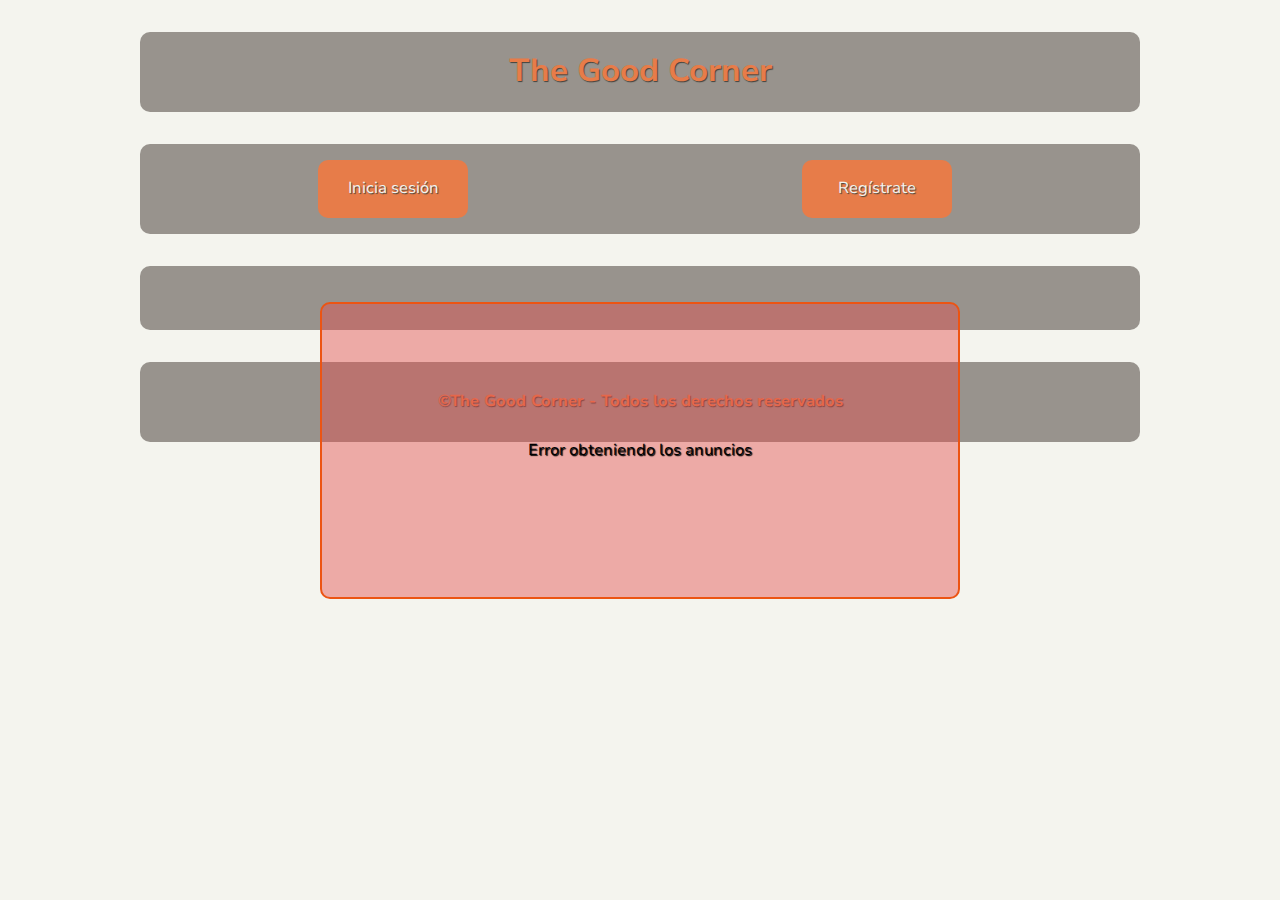
<file: index.html>
<!DOCTYPE html>
<html lang="en">
  <head>
    <meta charset="UTF-8">
    <meta name="viewport" content="width=device-width, initial-scale=1.0">
    <link rel="shortcut icon" href="./images/theGoodCorner.png" type="image/x-icon">
    <link rel="stylesheet" href="styles/normalize.css">
    <link rel="stylesheet" href="styles/main-style.css">
    <link rel="stylesheet" href="ads-list/ads-list.css">
    <link rel="stylesheet" href="spinner/spinner.css">
    <link rel="stylesheet" href="session/session.css">
    <link rel="stylesheet" href="notifications/notifications.css">
    <title>The Good Corner</title>
  </head>

  <body>
    <header>
      <a href="index.html">
        <h1>The Good Corner</h1>
      </a>
    </header>

  
    <nav id="session"></nav>
    <section class="notifications-container"></section>

    <section class="ads-list">
      <div id="spinner" class="hidden"></div>
    </section>

    

    <footer>
      <p>&#169;The Good Corner - Todos los derechos reservados</p>
    </footer>
    <script type="module" src="./index.js"></script>
  </body>

</html>
</file>
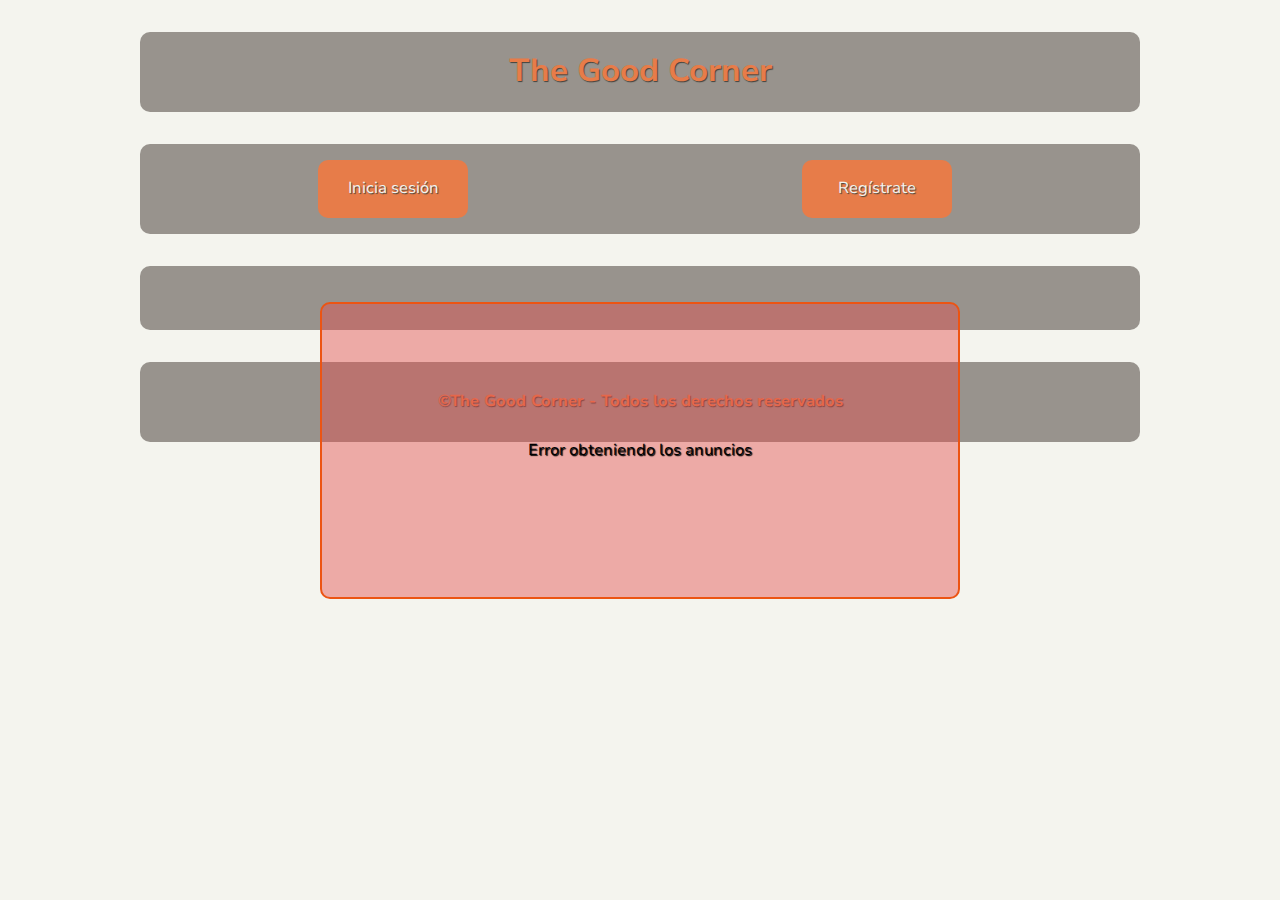
<file: create-ad.html>
<!DOCTYPE html>
<html lang="en">
<head>
  <meta charset="UTF-8">
  <meta name="viewport" content="width=device-width, initial-scale=1.0">
  <link rel="shortcut icon" href="./images/theGoodCorner.png" type="image/x-icon">
  <link rel="stylesheet" href="styles/normalize.css">
  <link rel="stylesheet" href="styles/main-style.css">
  <link rel="stylesheet" href="/notifications/notifications.css">
  <link rel="stylesheet" href="/spinner/spinner.css">
  <title>The Good Corner - Crear Anuncio</title>

</head>
<body>
  <header>
    <a href="index.html">
      <h1>The Good Corner</h1>
    </a>
  </header>

  <div class="create-ad">
    <h2>Crear anuncio</h2>
    <section class="notifications-container"></section>

    <form class="create-form">
      <section id="spinner"></section>

      <div class="form-fields">
        <label for="name">Nombre del producto:</label>
        <input type="text" id="name" name="name" required>
      </div>

      <div class="form-fields">
        <label for="price">Precio:</label>
        <input type="text" id="price" name="price" pattern="^[0-9]{0,12}([.][0-9]{2,2})?$" required>
      </div>

      <div class="form-fields">
        <label for="onSale">Venta / Compra:</label>
        <select name="onSale" id="onSale">
          <option value="true" selected>Se vende</option>
          <option value="false">Se compra</option>
        </select>
      </div>

      <div class="form-fields">
        <label for="description">Descripción del producto:</label>
        <textarea name="description" id="description" rows="4" cols="50" maxlength="200" placeholder="Máximo 200 caracteres" required></textarea>
      </div>

      <div class="form-fields">
        <label for="image">Foto del producto</label>
        <input type="text" id="image" name="image" placeholder="URL imagen (opcional)">
      </div>

      <button type="submit" class="btn form__btn">Crear Anuncio</button>
    </form>
  </div>
  <footer>
    <p>&#169;The Good Corner - Todos los derechos reservados</p>
  </footer>

  <script type="module" src="create-ad.js"></script>
</body>
</html>
</file>
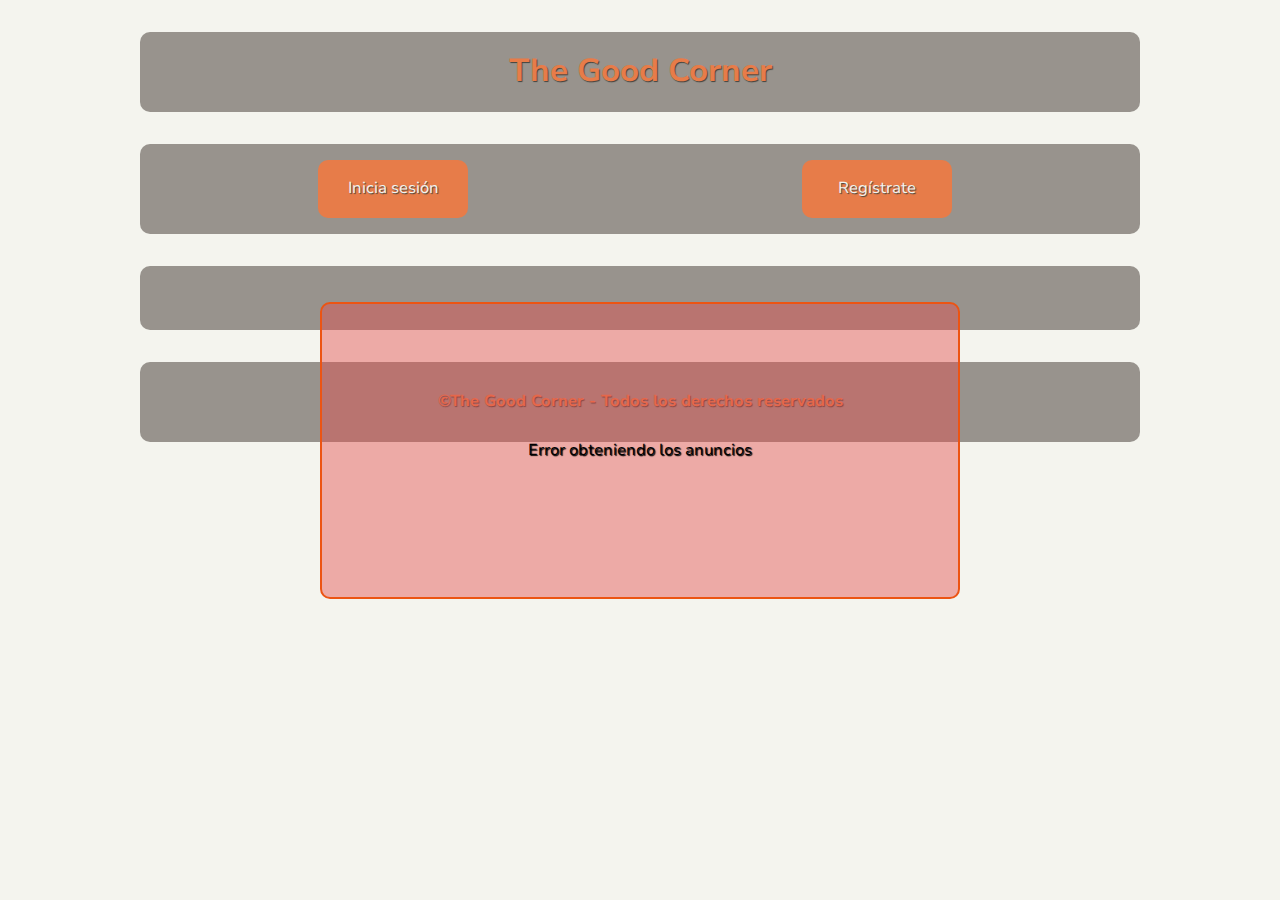
<file: detail-ad.html>
<!DOCTYPE html>
<html lang="en">
<head>
  <meta charset="UTF-8">
  <meta name="viewport" content="width=device-width, initial-scale=1.0">
  <link rel="shortcut icon" href="images/theGoodCorner.png" type="image/x-icon">
  <link rel="stylesheet" href="styles/normalize.css">
  <link rel="stylesheet" href="styles/main-style.css">
  <link rel="stylesheet" href="./detail-ad/detail-ad.css">
  <link rel="stylesheet" href="spinner/spinner.css">
  <link rel="stylesheet" href="notifications/notifications.css">
  <title>The Good Corner - Detalle Anuncio</title>
</head>
<body>
  <header>
    <a href="index.html">
      <h1>The Good Corner</h1>
    </a>
  </header>

  <section class="detail-container">
    <h2>Detalle Anuncio</h2>
    <div class="notifications-container"></div>

    <section class="detail-ad">
      <div id="spinner"></div>
    </section>

    <div class="delete-button"></div>
  </section>

  <footer>
    <p>&#169;The Good Corner - Todos los derechos reservados</p>
  </footer>
  <script type="module" src="detail-ad.js"></script>
</body>
</html>
</file>
<file: styles/main-style.css>
@font-face {
  font-family: 'NunitoSans';
  src: url(../fonts/NunitoSans_10pt-Regular.ttf);
  font-display: swap;
  font-style: normal;
  font-weight: 400
}
@font-face {
  font-family: 'NunitoSans';
  src: url(../fonts/NunitoSans_10pt-Bold.ttf);
  font-display: swap;
  font-style: normal;
  font-weight: bold;
}

:root {
  --main-orange-color: rgb(236,84,19);
  --button-hover-bg-color: rgba(236,84,19,0.6);
  --container-bg-color: rgba(56, 47, 47, 0.664);
  font-family: 'NunitoSans', 'Geneva', sans-serif;
  font-size: 16px;
  --border-radius: 10px;
  ;
}

html {
  scroll-behavior: smooth;
  overflow-x: hidden;
}

body {
  width: 85%;
  max-width: 1000px;
  margin: 2rem auto;
}

* {
  box-sizing: border-box;
  margin: 0;
  padding: 0;
}

a {
  text-decoration: none;
}

p {
  text-shadow: 1px 1px 1px black;
}

.hidden {
  display: none;
}

.btn {
  display: flex;
  align-items: center;
  justify-content: center;
  height: 38px;
  width: 110px;
  padding: 10px 20px;
  background-color: var(--main-orange-color);
  color: #ffffff;
  text-decoration: none;
  text-shadow: 1px 1px 1px black;
  border: none;
  border-radius: var(--border-radius);
  cursor: pointer;
  margin-right: 10px;
  box-sizing: content-box;
}

.btn:hover {
  background-color: var(--button-hover-bg-color);
  font-weight: bold;
}

/* HEADER */
header {
  display: flex;
  justify-content: center;
  align-items: center;
  background-color: var(--container-bg-color);
  margin: 2rem auto;
  border-radius: var(--border-radius)
}

header h1,
h2 {
  color: var(--main-orange-color);
  text-shadow: 1px 1px 1px black;
}

/* NOTIFICATIONS */
.notifications-container {
  position: absolute;
  top: 19%;
  left: 50%;
  transform: translate(-50%);
}

/* ADS */ 
.ads-list {
  display: grid;
  grid-template-columns: repeat(auto-fit, minmax(250px, 1fr));
  grid-auto-rows: 300px;
  gap: 1rem;
  background-color: var(--container-bg-color);
  padding: 2rem;
  border-radius: var(--border-radius)
}

.ad-container {
  border:solid 2px var(--main-orange-color);
  padding: 1rem;
  border-radius: var(--border-radius);
  background-color: var(--container-bg-color);
}

.ad-container p{
  color: white;
}

.ad__content+.ad__content {
  margin-top: 1rem;
} 

.ad__description {
  white-space: nowrap;
  text-overflow: ellipsis;
  overflow: hidden;
}

.ad__image {
  width: 100%;
  height: 50%;
  object-fit: cover;
  object-position: center center;
  border-radius: var(--border-radius);
}

/* FORM */

form {
  display: flex;
  flex-direction: column;
  align-items: center;
  border:solid 2px var(--main-orange-color);
  padding: 1rem;
  border-radius: var(--border-radius);
  background-color: var(--container-bg-color);
}

.form-fields {
  display: flex;
  flex-direction: column;
  width: 80%;
}

.form-fields+.form-fields {
  margin-top: 1rem;
} 

.form__btn {
  margin-top: 1rem;
}

/* FOOTER */
footer {
  display: flex;
  justify-content: center;
  align-items: center;
  margin: 2rem auto;
  background-color: var(--container-bg-color);
  border-radius: var(--border-radius);
  height: 80px;
  font-weight: bold;
  color: var(--main-orange-color); 
  text-shadow: 1px 1px 1px black;
}
</file>
<file: ads-list/ads-list.css>
.empty-ads-container {
  display: flex;
  justify-content:center;
  align-items: center;
}
</file>
<file: spinner/spinner.css>
#spinner.active {
  position: absolute;
  top: 0;
  left: 0;
  height: 100%;
  width: 100%;
  display: flex;
  align-items: center;
  justify-content: center;
  background-color: rgba(220, 220, 200, 0.3);
}

.lds-roller {
  display: inline-block;
  position: relative;
  width: 80px;
  height: 80px;
}
.lds-roller div {
  animation: lds-roller 1.2s cubic-bezier(0.5, 0, 0.5, 1) infinite;
  transform-origin: 40px 40px;
}
.lds-roller div:after {
  content: " ";
  display: block;
  position: absolute;
  width: 7px;
  height: 7px;
  border-radius: 50%;
  background: rgb(247, 164, 56);
  margin: -4px 0 0 -4px;
}
.lds-roller div:nth-child(1) {
  animation-delay: -0.036s;
}
.lds-roller div:nth-child(1):after {
  top: 63px;
  left: 63px;
}
.lds-roller div:nth-child(2) {
  animation-delay: -0.072s;
}
.lds-roller div:nth-child(2):after {
  top: 68px;
  left: 56px;
}
.lds-roller div:nth-child(3) {
  animation-delay: -0.108s;
}
.lds-roller div:nth-child(3):after {
  top: 71px;
  left: 48px;
}
.lds-roller div:nth-child(4) {
  animation-delay: -0.144s;
}
.lds-roller div:nth-child(4):after {
  top: 72px;
  left: 40px;
}
.lds-roller div:nth-child(5) {
  animation-delay: -0.18s;
}
.lds-roller div:nth-child(5):after {
  top: 71px;
  left: 32px;
}
.lds-roller div:nth-child(6) {
  animation-delay: -0.216s;
}
.lds-roller div:nth-child(6):after {
  top: 68px;
  left: 24px;
}
.lds-roller div:nth-child(7) {
  animation-delay: -0.252s;
}
.lds-roller div:nth-child(7):after {
  top: 63px;
  left: 17px;
}
.lds-roller div:nth-child(8) {
  animation-delay: -0.288s;
}
.lds-roller div:nth-child(8):after {
  top: 56px;
  left: 12px;
}
@keyframes lds-roller {
  0% {
    transform: rotate(0deg);
  }
  100% {
    transform: rotate(360deg);
  }
}
</file>
<file: session/session.css>
#session {
  display: flex;
  align-items: center;
  justify-content: space-around;
  margin: 2rem auto;
  background-color: var(--container-bg-color);
  padding: 1rem;
  border-radius: var(--border-radius);
}
</file>
<file: notifications/notifications.css>
.notifications-container:not(:empty) {
  position: absolute;
  top: 0;
  height: 100%;
  width: 100%;
  display: flex;
  flex-direction: column;
  align-items: center;
  justify-content: center;
  background-color: rgba(220, 220, 200, 0.3);
}

.notification {
  display:flex;
  justify-content: center;
  align-items: center;
  width: 50%;
  height: 33%;
  border: solid 2px var(--main-orange-color);
  border-radius: var(--border-radius);
  text-align: center;
}

.notification+.notification {
  margin-top: 2rem;
}

.notification.error {
  background-color: rgba(228, 76, 76, 0.445);
}

.notification.success {
  background-color: rgba(136, 233, 136, 0.445);
}
</file>
<file: detail-ad/detail-ad.css>
.delete-button {
  margin: 2rem auto;
}

.ad__image {
max-height: 500px;
}
</file>
